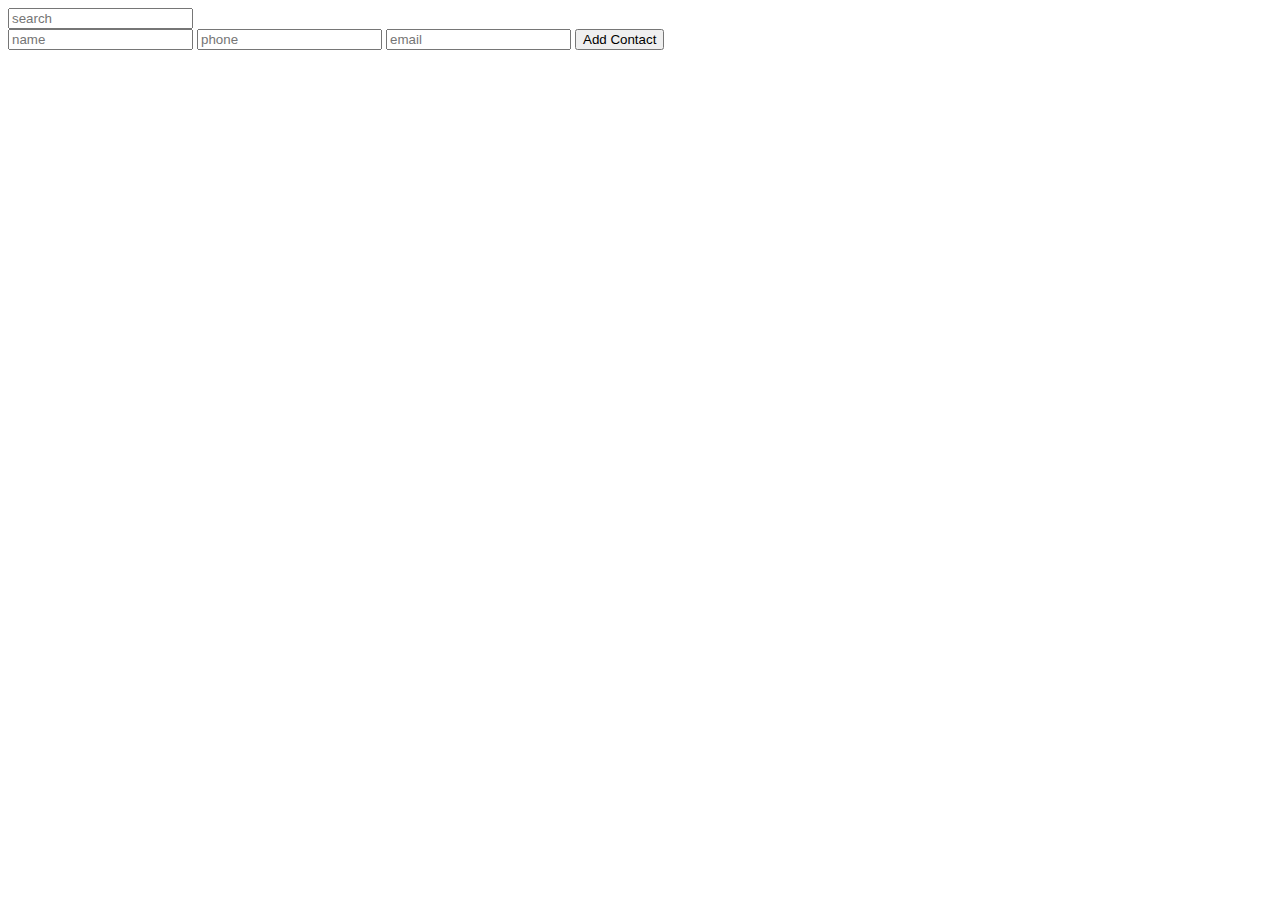
<file: week-four-tasks/contact-book/index.html>
<!DOCTYPE html>
<html lang="en" dir="ltr">
  <head>
    <meta charset="utf-8">
    <title>Contact Book</title>
  </head>
  <body>
    <div class="search">
      <input type="text" name="search" placeholder="search" />
    </div>
    <div id="new-contact">
      <input type="text" name="name" placeholder="name"/>
      <input type="tel" name="phone" placeholder="phone"/>
      <input type="email" name="email" placeholder="email"/>
      <button type="button" name="add-contact">
        Add Contact
      </button>
    </div>
    <div id="contacts"></div>
    <script type="text/javascript" src="./index.js"></script>
  </body>
</html>
</file>
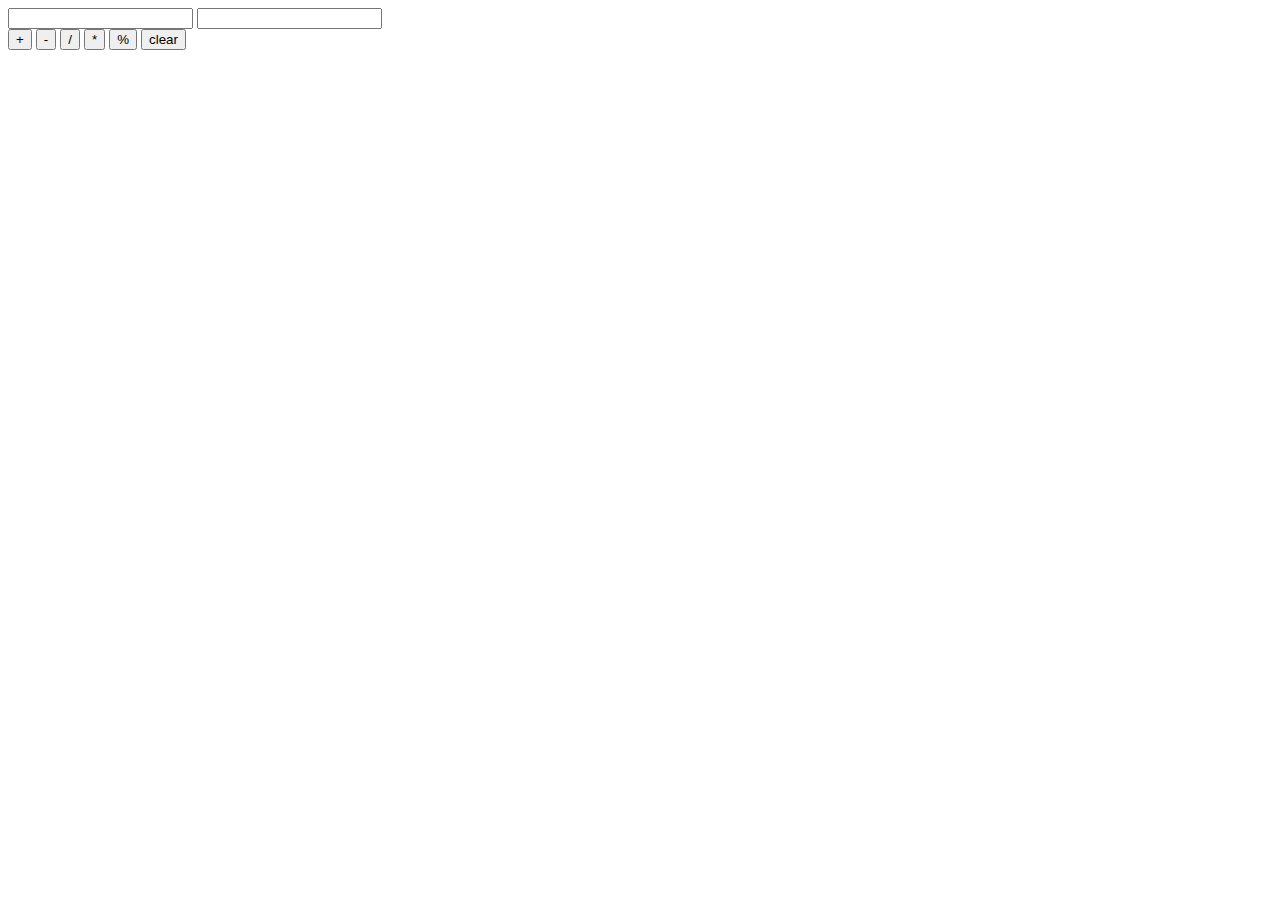
<file: week-one-tasks/calculator/index.html>
<!DOCTYPE html>
<html lang="en" dir="ltr">
  <head>
    <meta charset="utf-8">
    <title>Calculator</title>
  </head>
  <body>
    <div id="output"></div>
    <div id="input">
      <input type="number" name="number-one" />
      <input type="number" name="number-two" />
    </div>
    <div id="actions">
      <button type="button" name="sum">+</button>
      <button type="button" name="sub">-</button>
      <button type="button" name="div">/</button>
      <button type="button" name="mul">*</button>
      <button type="button" name="mod">%</button>
      <button type="button" name="clear">clear</button>
    </div>
    <script type="text/javascript" src="./index.js"></script>
  </body>
</html>
</file>
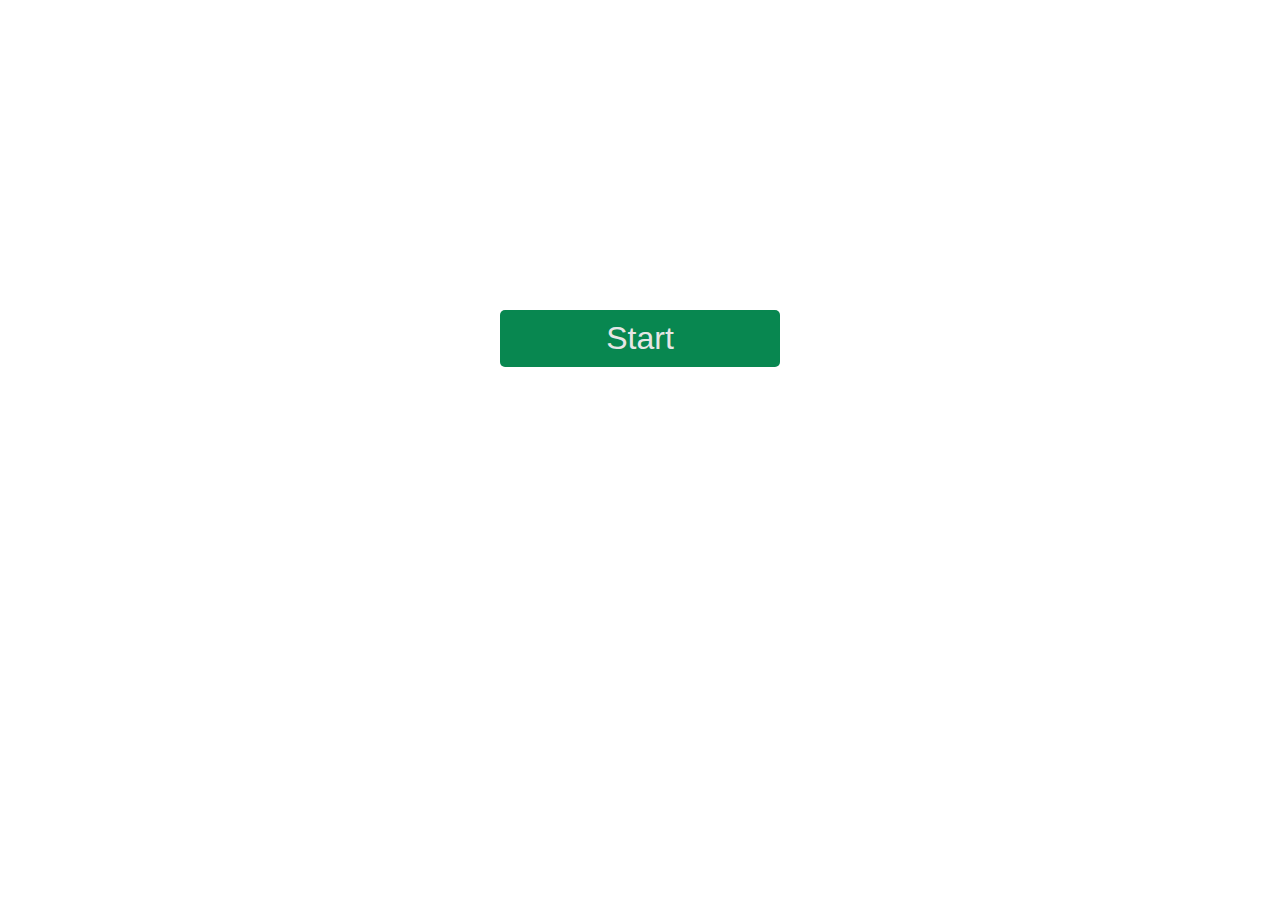
<file: week-seven/tic-tac-toe/index.html>
<!DOCTYPE html>
<html lang="en" dir="ltr">
  <head>
    <meta charset="utf-8">
    <title>Tic Tac Toe | XOXOXO</title>
    <meta name="viewport" content="width=device-width, initial-scale=1.0">
    <link rel="stylesheet" type="text/css" href="style/index.css">
  </head>
  <body>
    <div id="app"></div>
    <script src="index.js"></script>
  </body>
</html>
</file>
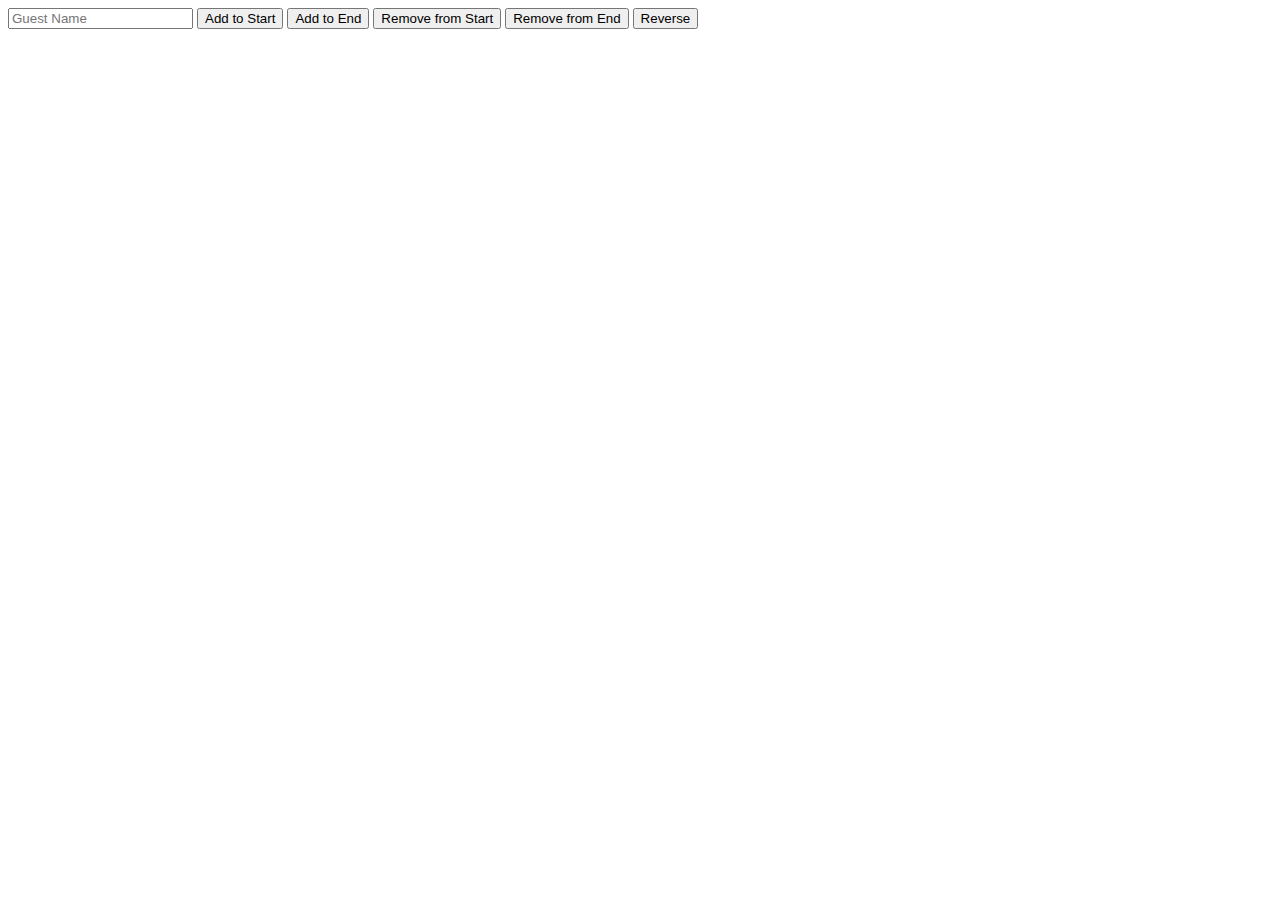
<file: week-three-tasks/guest-list/index.html>
<!DOCTYPE html>
<html lang="en" dir="ltr">
  <head>
    <meta charset="utf-8">
    <title>Guest List</title>
  </head>
  <body>
    <div id="container">
      <div id="controls">
        <input id="guest-input" type="text" name="guest-name" placeholder="Guest Name" />
        <button type="button" name="add-to-start">Add to Start</button>
        <button type="button" name="add-to-end">Add to End</button>
        <button type="button" name="remove-from-start">Remove from Start</button>
        <button type="button" name="remove-from-end">Remove from End</button>
        <button type="button" name="reverse">Reverse</button>
      </div>
    </div>
    <script type="text/javascript" src="./index.js"></script>
  </body>
</html>
</file>
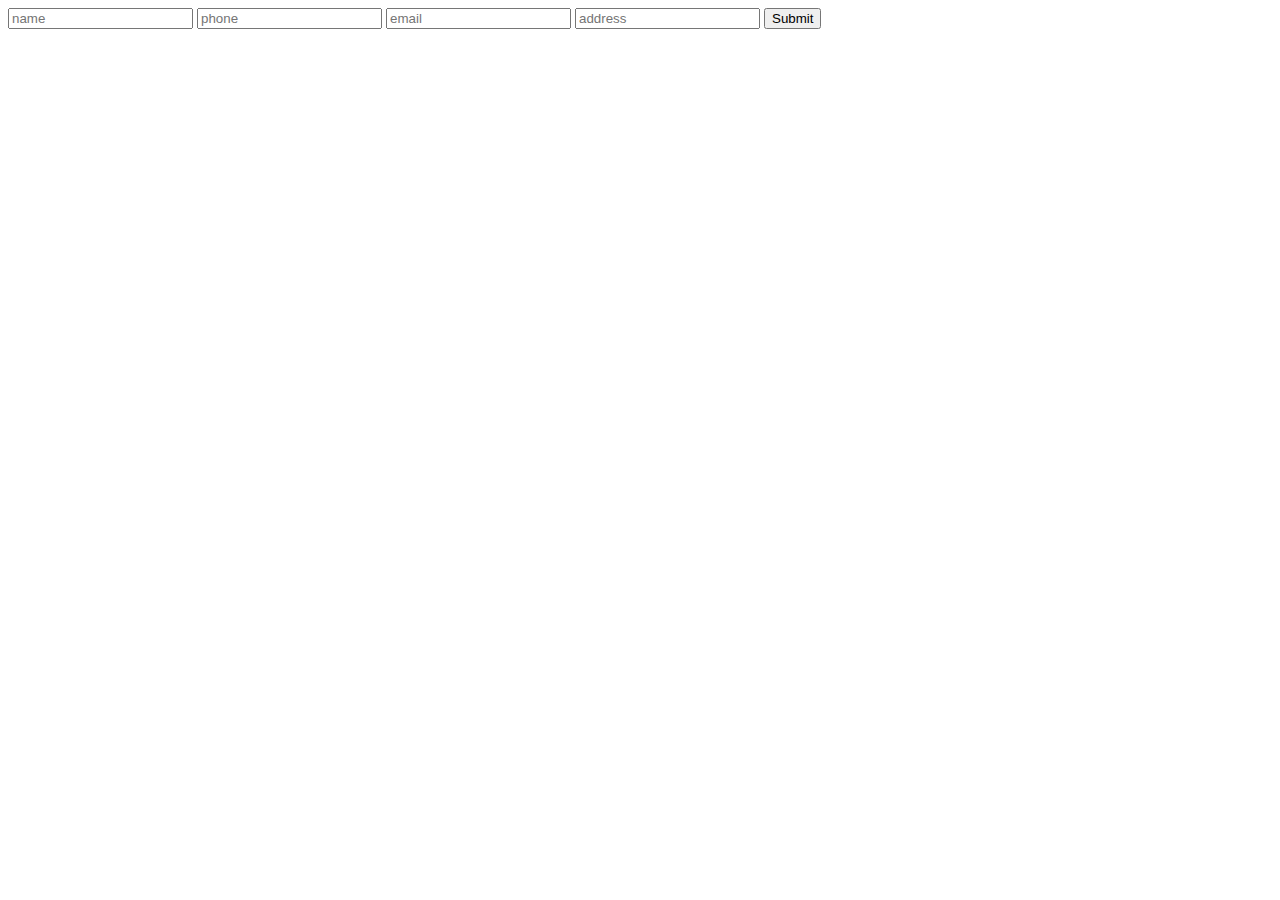
<file: week-two-tasks/localstorage-business-card/index.html>
<!DOCTYPE html>
<html lang="en" dir="ltr">
  <head>
    <meta charset="utf-8">
    <title>Business Card</title>
  </head>
  <body>
    <div id="container">
      <form id="form">
        <input type="text" name="name" placeholder="name" />
        <input type="tel" name="phone" placeholder="phone"/>
        <input type="email" name="email" placeholder="email"/>
        <input type="address" name="address" placeholder="address"/>
        <button type="submit">Submit</button>
      </form>
    </div>
    <script type="text/javascript" src="./index.js"></script>
  </body>
</html>
</file>
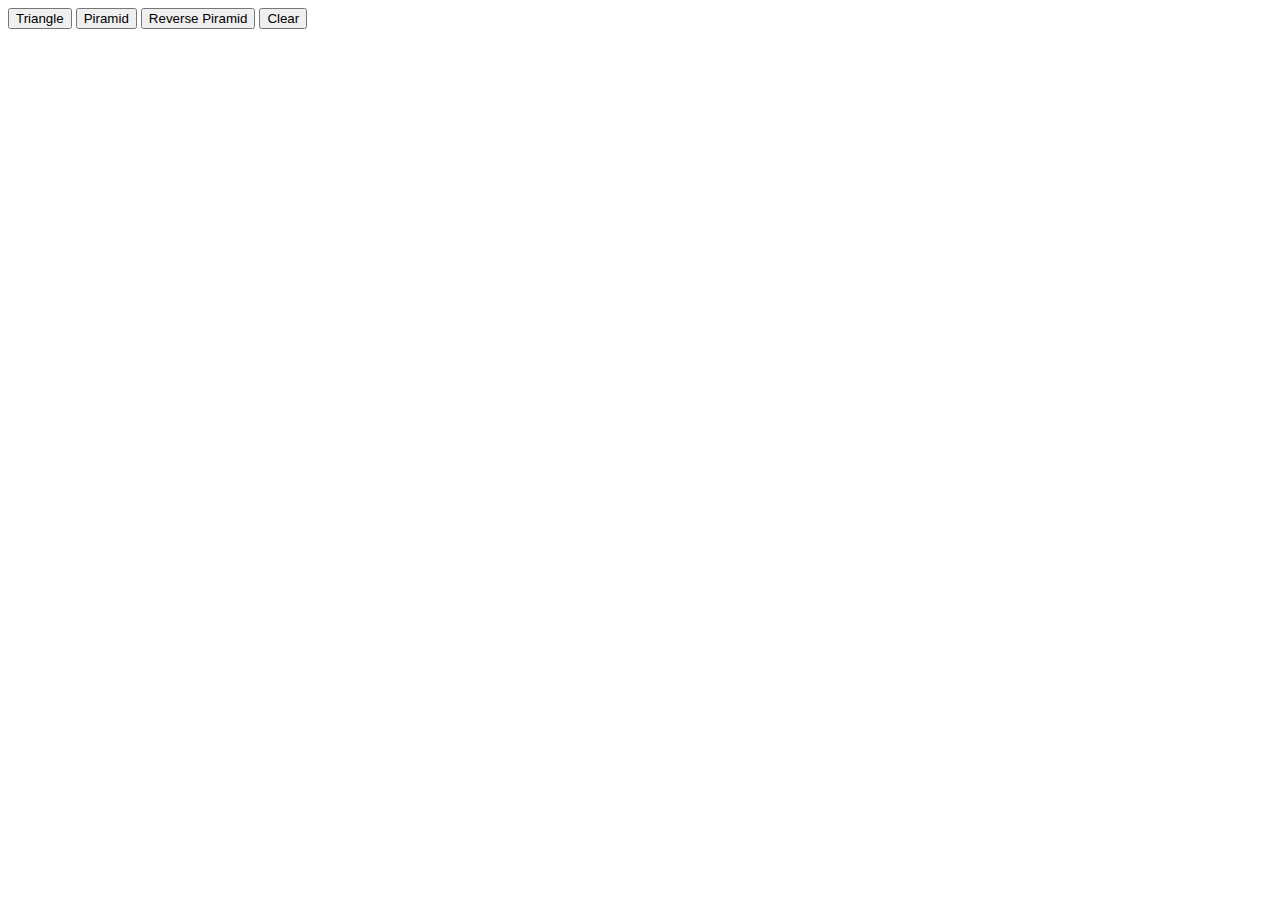
<file: week-two-tasks/loops-in-loops/index.html>
<!DOCTYPE html>
<html lang="en" dir="ltr">
  <head>
    <meta charset="utf-8">
    <title>Loops in Loops</title>
    <style>
      #output {
        font-family: "Courier New", Courier, monospace;
      }
    </style>
  </head>
  <body>
    <div id="output"></div>
    <div id="actions">
      <button type="button" name="triangle">Triangle</button>
      <button type="button" name="piramid">Piramid</button>
      <button type="button" name="reverse-piramid">Reverse Piramid</button>
      <button type="button" name="clear">Clear</button>
    </div>
    <script type="text/javascript" src="./index.js"></script>
  </body>
</html>
</file>
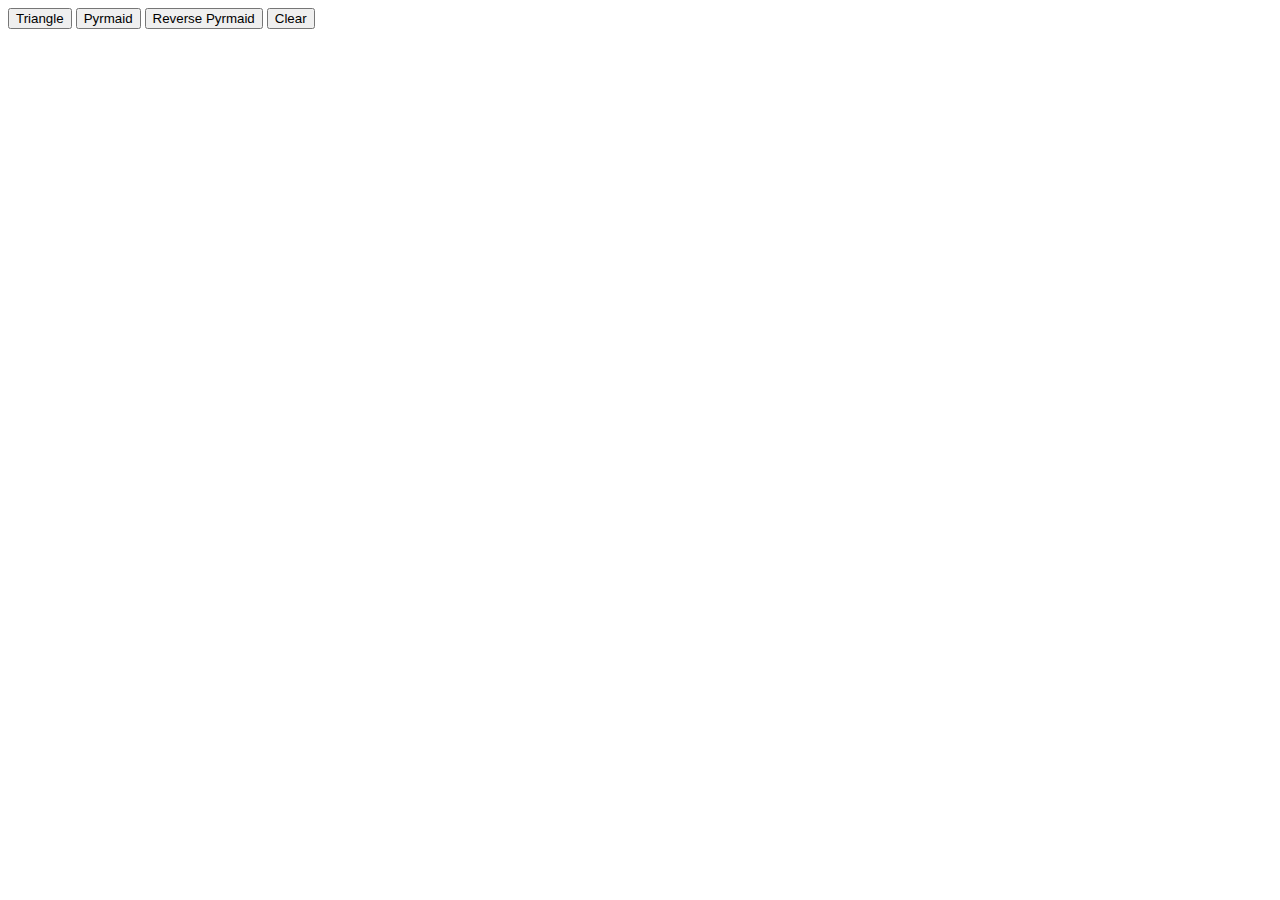
<file: week-two/loops-in-loops/index.html>
<!DOCTYPE html>
<html lang="en">
  <head>
    <meta charset="UTF-8">
    <meta name="viewport" content="width=device-width, initial-scale=1.0">
    <title>Triangles</title>
    <style>
      #output {
        font-family: "Courier New", Courier, monospace;
      }
    </style>
  </head>
  <body>
    <div id="root">
        <div id="output"></div>
        <button id="ninety-degrees">Triangle</button>
        <button id="pyramid">Pyrmaid</button>
        <button id="reverse-pyramid">Reverse Pyrmaid</button>
        <button id="clear">Clear</button>
    </div>
    <script src="index.js" type="text/javascript"></script>
  </body>
</html>
</file>
<file: week-seven/tic-tac-toe/style/index.css>
html,body,div,span,applet,object,iframe,h1,h2,h3,h4,h5,h6,p,blockquote,pre,a,abbr,acronym,address,big,cite,code,del,dfn,em,img,ins,kbd,q,s,samp,small,strike,strong,sub,sup,tt,var,b,u,i,center,dl,dt,dd,ol,ul,li,fieldset,form,label,legend,table,caption,tbody,tfoot,thead,tr,th,td,article,aside,canvas,details,embed,figure,figcaption,footer,header,hgroup,menu,nav,output,ruby,section,summary,time,mark,audio,video{margin:0;padding:0;border:0;font-size:100%;font:inherit;vertical-align:baseline}article,aside,details,figcaption,figure,footer,header,hgroup,menu,nav,section{display:block}body{line-height:1}ol,ul{list-style:none}blockquote,q{quotes:none}blockquote:before,blockquote:after{content:'';content:none}q:before,q:after{content:'';content:none}table{border-collapse:collapse;border-spacing:0}*{transition:all 0.3s linear}body{height:100vh;display:flex;justify-content:center;align-items:center}body #app{max-width:320px;max-height:320px;height:100vh;align-self:center;display:flex;flex-direction:column;flex:1}body #app .primary-button{box-sizing:border-box;padding:10px 20px;margin:20px;background:#088750;color:#e6e6e6;border:none;border-radius:5px;font-size:32px;cursor:pointer}body #app .primary-button:hover{background:#0bb76c;color:#fff}body #app .row{border-bottom:1px solid #010b1c;display:flex;flex:1}body #app .row:last-child{border-bottom:none}body #app .row .box{flex:1;display:flex;justify-content:center;align-items:center;font-size:44px;border-right:1px solid #010b1c;cursor:pointer}body #app .row .box:hover{background:#b3b3b3}body #app .row .box:last-child{border-right:none}
</file>
